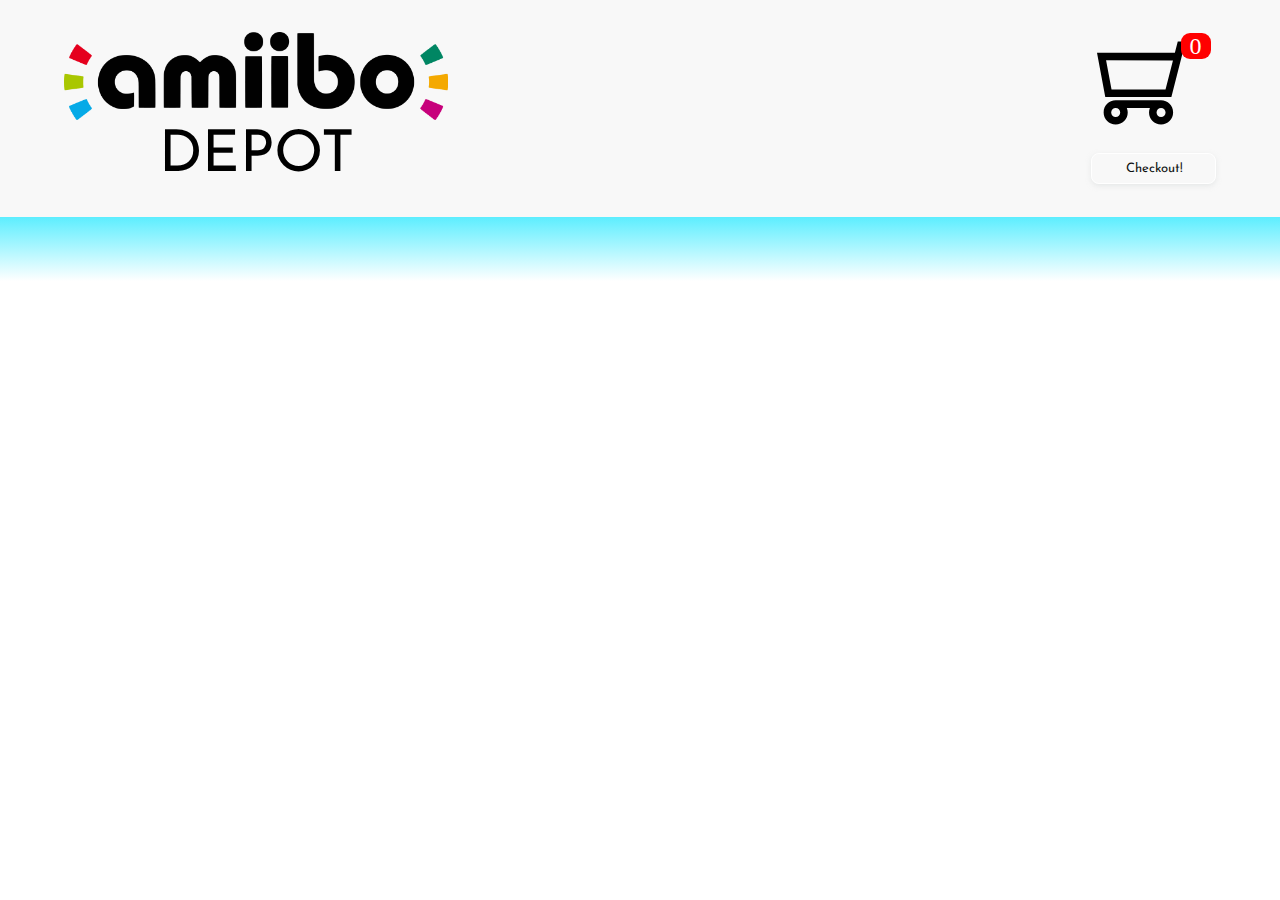
<file: index.html>
<!DOCTYPE html>
<html lang="en">
<head>
    <meta charset="UTF-8">
    <meta name="viewport" content="width=device-width, initial-scale=1.0">
    <link rel="stylesheet" href="/styles/style.css">
    <script src="/js/script.js" type="module"></script>
    <title>Index</title>
</head>
<body>
    <header id="header-div"></header>
    <main id="main-div">

    </main>
</body>
</html>
</file>
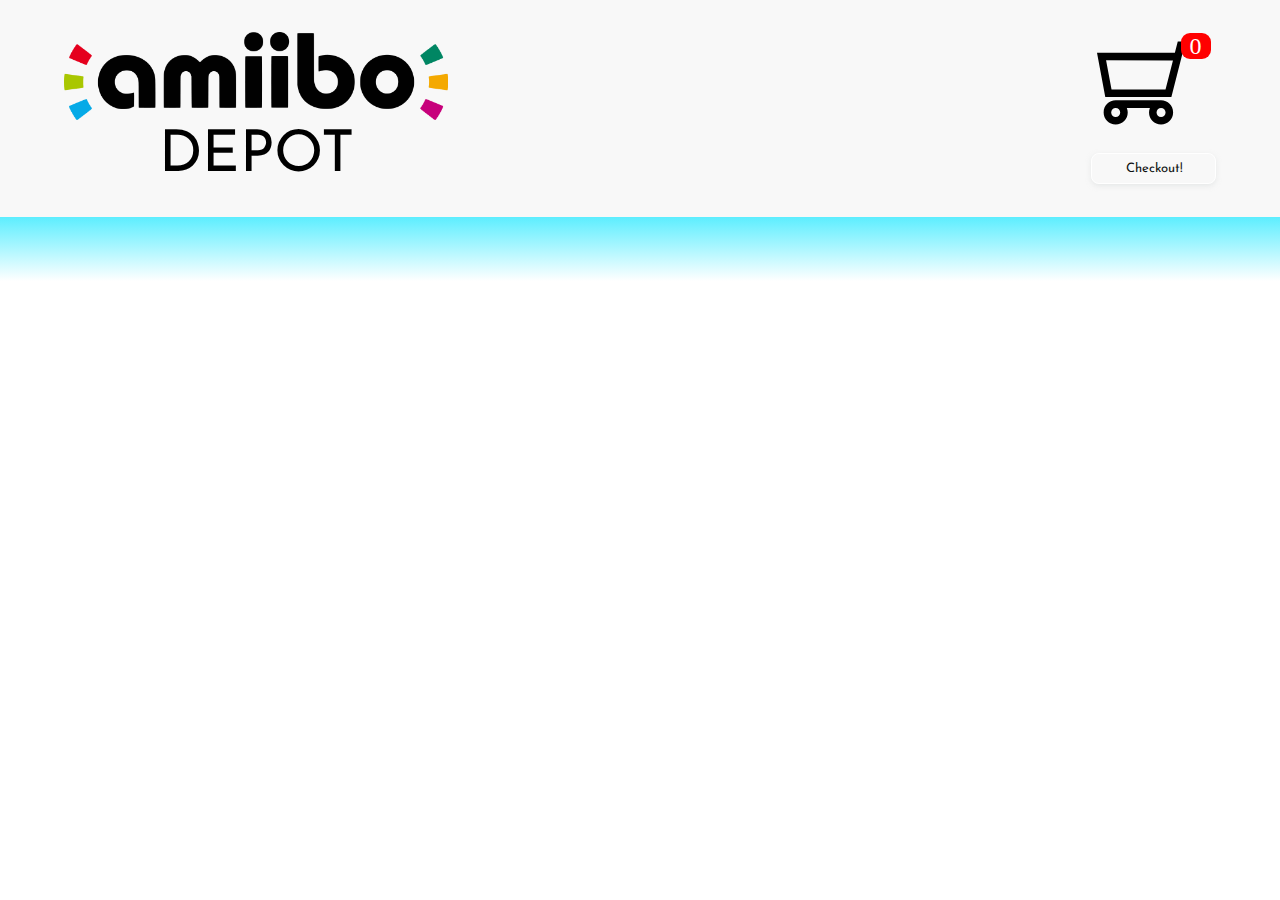
<file: singlecharacter.html>
<!DOCTYPE html>
<html lang="en">
<head>
    <meta charset="UTF-8">
    <meta name="viewport" content="width=device-width, initial-scale=1.0">
    <link rel="stylesheet" href="/styles/style.css">
    <script src="/js/script.js" type="module"></script>
    <title>Single Character</title>
</head>
<body>
    <header id="header-div"></header>
    <main id="main-div">

    </main>
    
</body>
</html>
</file>
<file: styles/style.css>
@import url('https://fonts.googleapis.com/css2?family=Josefin+Sans:ital,wght@0,100..700;1,100..700&display=swap');

*, *::before, *::after {
    box-sizing: border-box;
    margin: 0;
    padding: 0;
}

img {
    max-width: 100%;
}

p, button, a {
    font-family: Josefin Sans, sans-serif;
}

h1, h2, h3 {
    font-family: Josefin Sans, sans-serif;
}

a {
    text-decoration: none;
    color: black;
}

#cart .hide {
    display: none;
}


/*header*/

#logo-div {
    display: flex;
    flex-flow: column;
    justify-content: center;
    align-items: center;
    gap: .5rem;
    /* width: 40%; */
}

#logo-img {
    max-width: 30dvw;
}

#logo-text {
    font-size: calc(2rem + 2vw);
}

.badge {
    padding-left: 9px;
    padding-right: 9px;
    -webkit-border-radius: 9px;
    -moz-border-radius: 9px;
    border-radius: 9px;
}
  
.label-warning[href],
.badge-warning[href] {
    background-color: #c67605;
}
#lblCartCount {
      font-size: 1.5rem;
      background: #ff0000;
      color: #fff;
      padding: 3 5 3 5px;
      vertical-align: top;
      margin-left: -20px;
}

#cart {
    display: flex;
    flex-flow: column;
    justify-content: center;
    align-items: center;
    height: 100%;
    /* width: 100%; */
}

#cart-content {
    display: flex;
    flex-flow: column;
    justify-content: center;
    align-items: center;
    gap: .5rem;
    margin-bottom: 1rem;

}

#checkout-button {
    width: 125px;
}

.remove-button {
    border-radius: 25%;
    border-style: none;
    padding: 2px;
    background-color: #E5131C;
    width: 20px;
    text-align: center;

}

.cart-item {
    display: flex;
    flex-flow: row;
    justify-content: space-between;
    align-items: center;
    gap: 5px;
    width: 100%;
    background-color: #f8f8f8;

}

.cart-button {
    width: 50%;
}

#header-div {
    display: flex;
    flex-flow: row;
    justify-content: space-between;
    align-items: center;
    gap: 2rem;
    width: 100%;
    padding-top: 2rem;
    padding-bottom: 2rem;
    padding-left: 4rem;
    padding-right: 4rem;
    background-color: #f8f8f8;
    box-shadow: 0 0 10px rgba(0, 0, 0, 0.1);

}

#cart-icon {
    height: 100px;
    cursor: pointer;
}

/*main*/

#main-div {
    display: flex;
    flex-direction: column;
    gap: 2rem;
    padding-top: 2rem;
    padding-bottom: 2rem;
    background: rgb(93,238,255);
    background: linear-gradient(180deg, rgba(93,238,255,1) 0%, rgba(9,111,121,0) 100%);

}

#main-div > div {
    display: flex;
    flex-flow: column;
    justify-content: space-between;
    align-items: center;
    gap: 1rem;
    height: 70dvh;
}


.pretty-button {
    background-color: transparent;
    border: 1px solid white;
    border-radius: 8px;
    box-shadow: rgba(213, 217, 217, .5) 0 2px 5px 0;
    box-sizing: border-box;
    color: #0f1111;
    cursor: pointer;
    display: inline-block;
    font-size: 13px;
    line-height: 29px;
    padding: 0 10px 0 11px;
    position: relative;
    text-align: center;
    text-decoration: none;
    user-select: none;
    -webkit-user-select: none;
    vertical-align: middle;
    width: 100px;
}

.pretty-button:hover {
background-color: transparent;
}

.big-amiibo-img {
    height: 50dvh;
    cursor: pointer;
}

@media screen and (min-width: 900px) {
    #main-div {
        padding-left: 2rem;
        padding-right: 2rem;
        display: flex;
        flex-flow: row;
        align-items: center;
        justify-content: center;
        gap: 2rem;
    }
    
}
</file>
